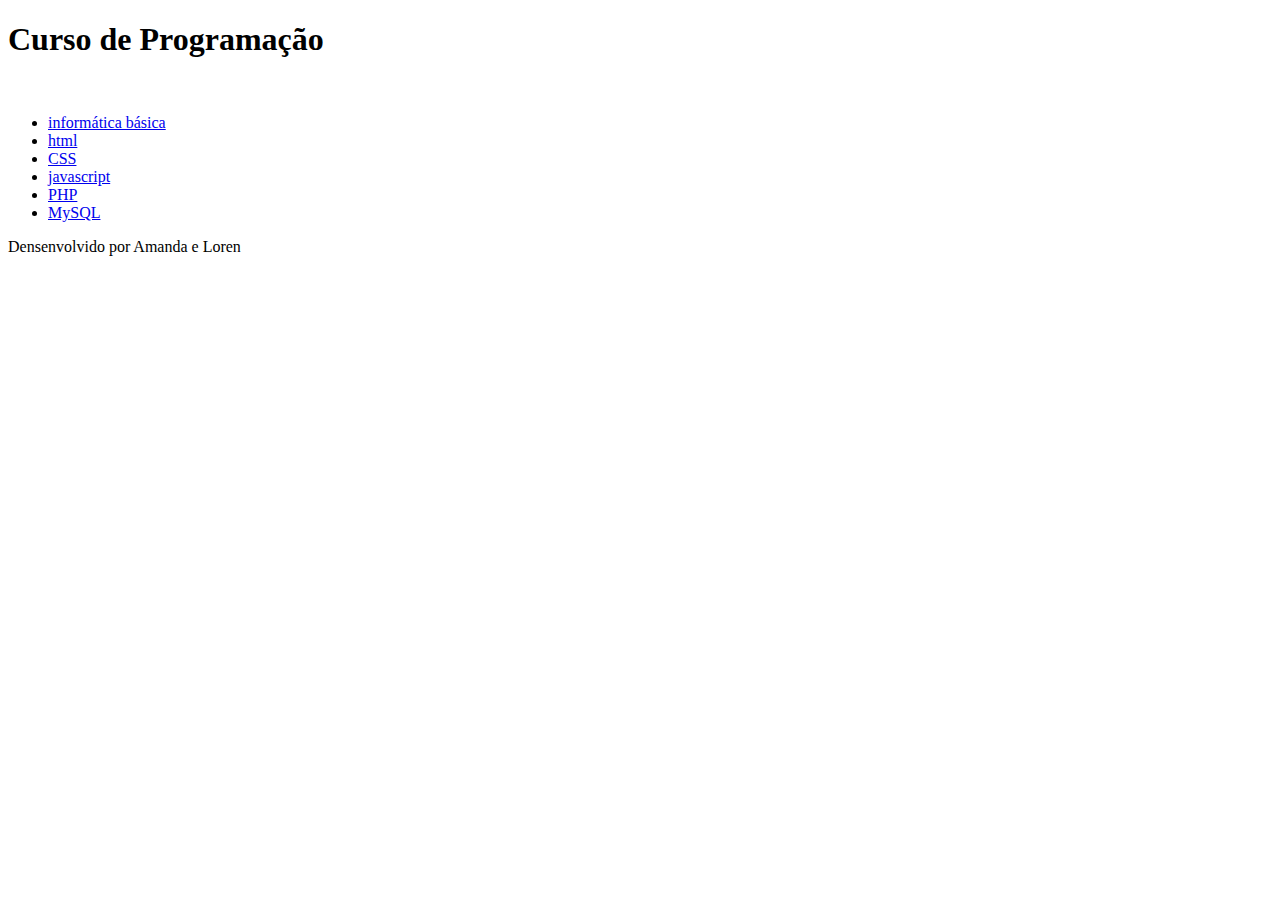
<file: desafiohtml2/index.html>
<!DOCTYPE html>
<html lang="en">

<head>
    <meta charset="UTF-8">
    <meta http-equiv="X-UA-Compatible" content="IE=edge">
    <meta name="viewport" content="width=<>, initial-scale=1.0">
    <title>Document</title>
</head>

<body>
    <header>
        <h1>Curso de Programação</h1>
    </header>
    
    <br>
    <ul>
        <li> <a href="informáticabásica.html">informática básica</a></li>
        <li> <a href="html.html">html</a></li>
        <li> <a href="css.html">CSS</a></li>
        <li> <a href="javascript.html">javascript</a></li>
        <li> <a href=php.html>PHP</a></li>
        <li> <a href=mysql.html>MySQL</a></li>
    </ul>
    <footer>Densenvolvido por Amanda e Loren</footer>
</body>

</html>
</file>
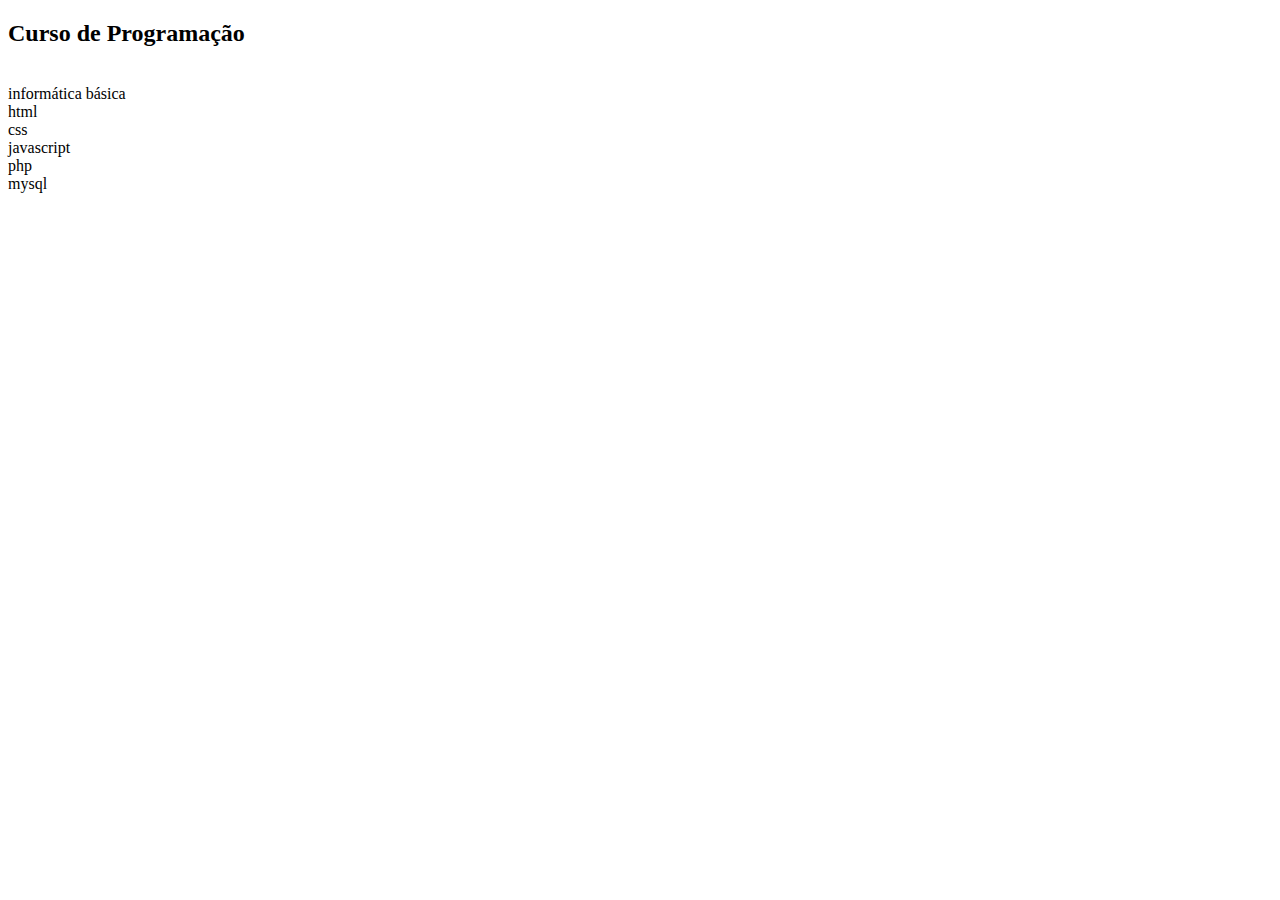
<file: Amanda&Loren/exercicios_html/index.html>
<!DOCTYPE html>
<html lang="en">
<head>
    <meta charset="UTF-8">
    <meta http-equiv="X-UA-Compatible" content="IE=edge">
    <meta name="viewport" content="width=<>, initial-scale=1.0">
    <title>Document</title>
</head>
<body>
    <h2> Curso de Programação </h2>
    <br>
     </ul>
        <li>informática básica</li>
        <li>html</li>
        <li>css</li>
        <li>javascript</li>
        <li>php</li>
        <li>mysql</li>
        <br>
        


    </ul>
</body>
</html>
</file>
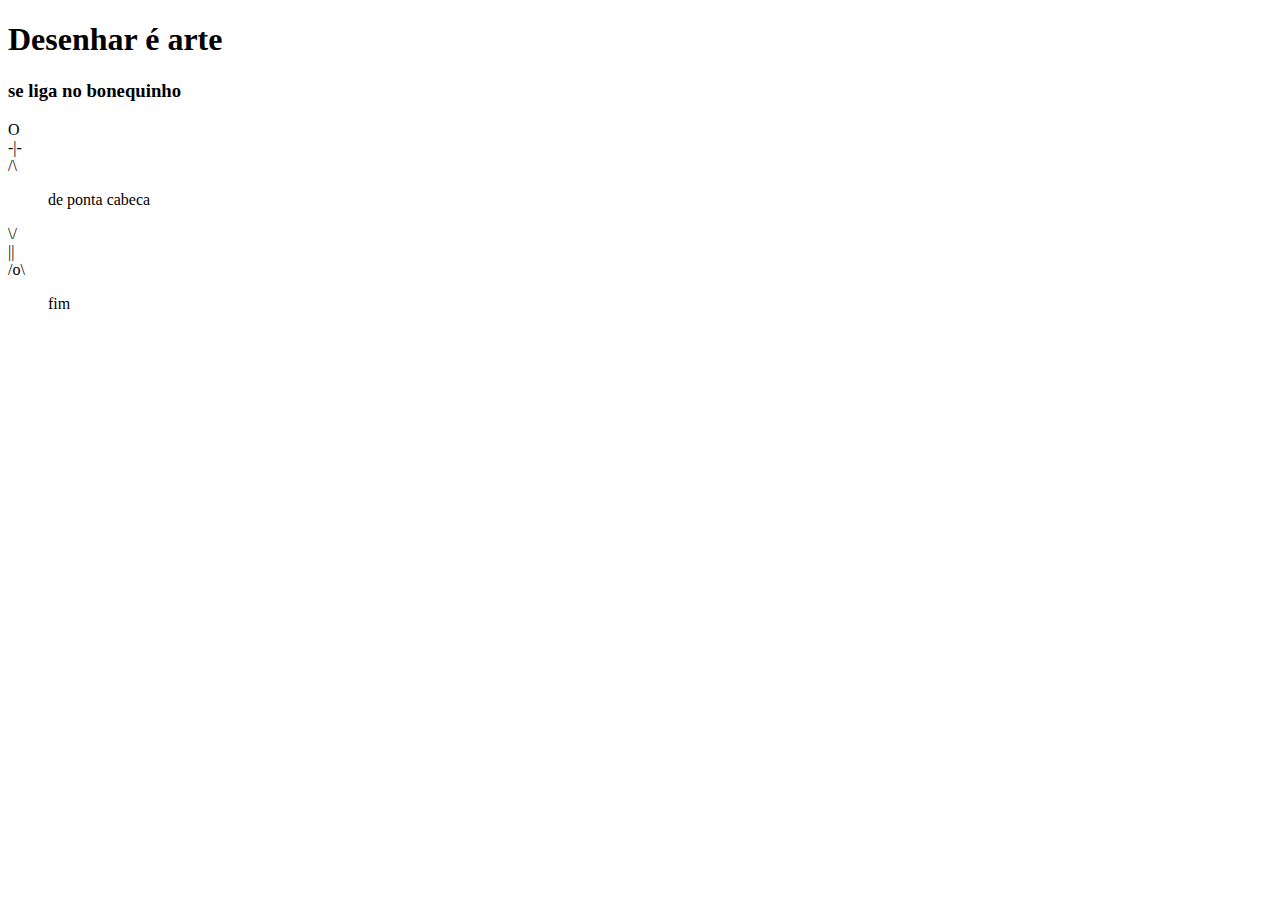
<file: AmandaEdson.html>
<!DOCTYPE html>
<html lang="en">
<head>
    <meta charset="UTF-8">
    <meta http-equiv="X-UA-Compatible" content="IE=edge">
    <meta name="viewport" content="width=device-width, initial-scale=1.0">
    <title>Document</title>
</head>
<body>
    <h1>Desenhar é arte</h1>
    <h3>se liga no bonequinho</h3>
    <section> O </section>
    <section>-|-</section>
    <section>/\</section>
    <ol>de ponta cabeca</ol>
    <header>\/</header>
    <main>||</main>
    <footer>/o\</footer>
    <ol>fim</ol>
</body>
</html>
</file>
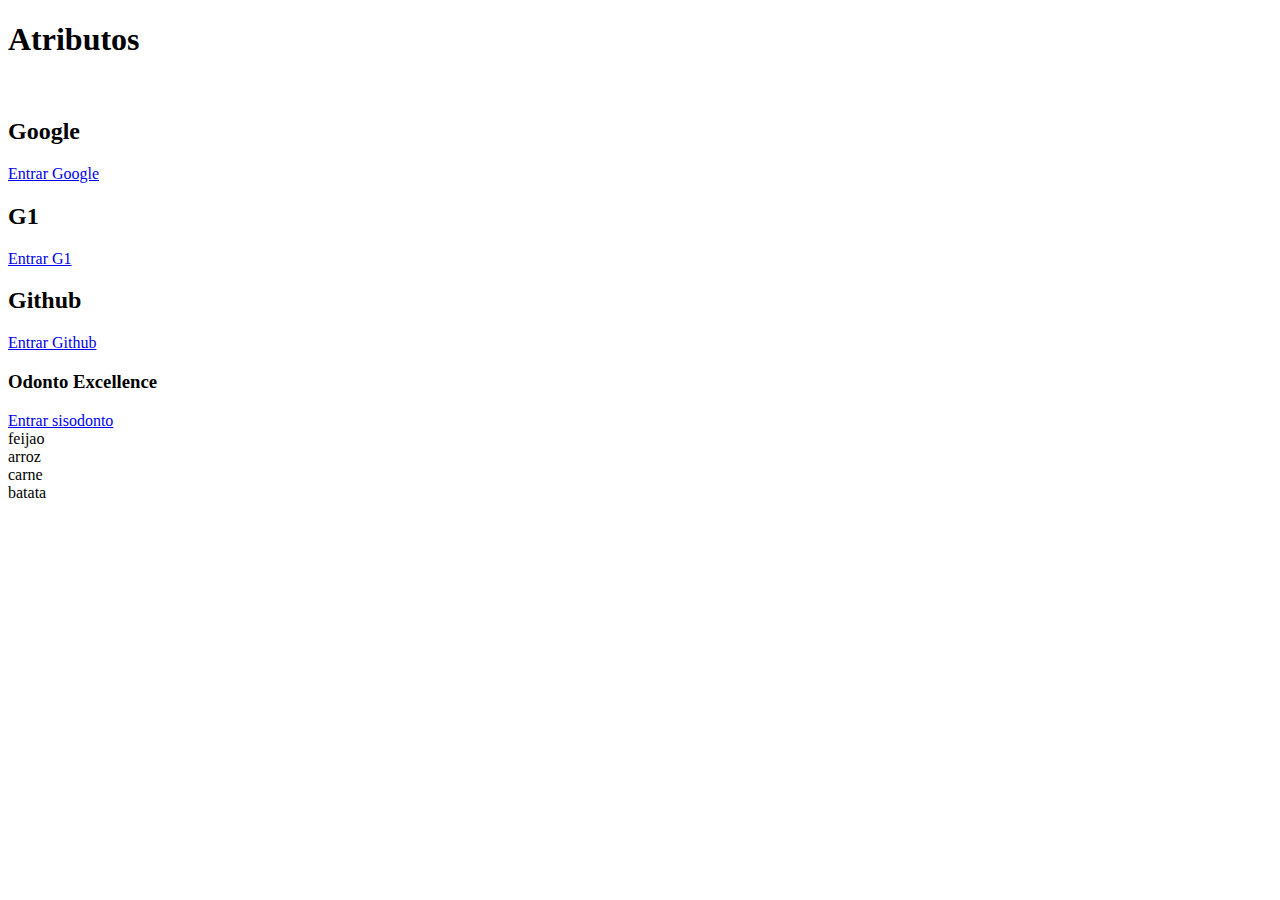
<file: atributos/atributos.html>
<!DOCTYPE html>
<html lang="en">
<head>
    <meta charset="UTF-8">
    <meta http-equiv="X-UA-Compatible" content="IE=edge">
    <meta name="viewport" content="width=device-width, initial-scale=1.0">
    <title>Atributos</title>
</head>
<body>
    <h1>Atributos</h1>
    <br>
    <h2>Google</h2>
    <a href="https://www.google.com/" target="_blank">Entrar Google</a>
    <h2>G1</h2>
    <a href="https://g1.globo.com/" target="_self">Entrar G1</a>
    <br>
    <h2>Github</h2>
    <a href="https://www.github.com/" target="_self">Entrar Github</a>
    <br>
    <h3>Odonto Excellence</h3>
    <a href="atributos2.html" target="_blank">Entrar sisodonto</a>
    </ul>
        <li>feijao</li>
        <li>arroz</li>
        <li>carne</li>
        <li>batata</li>
    </ul>

</body>
</html>
</file>
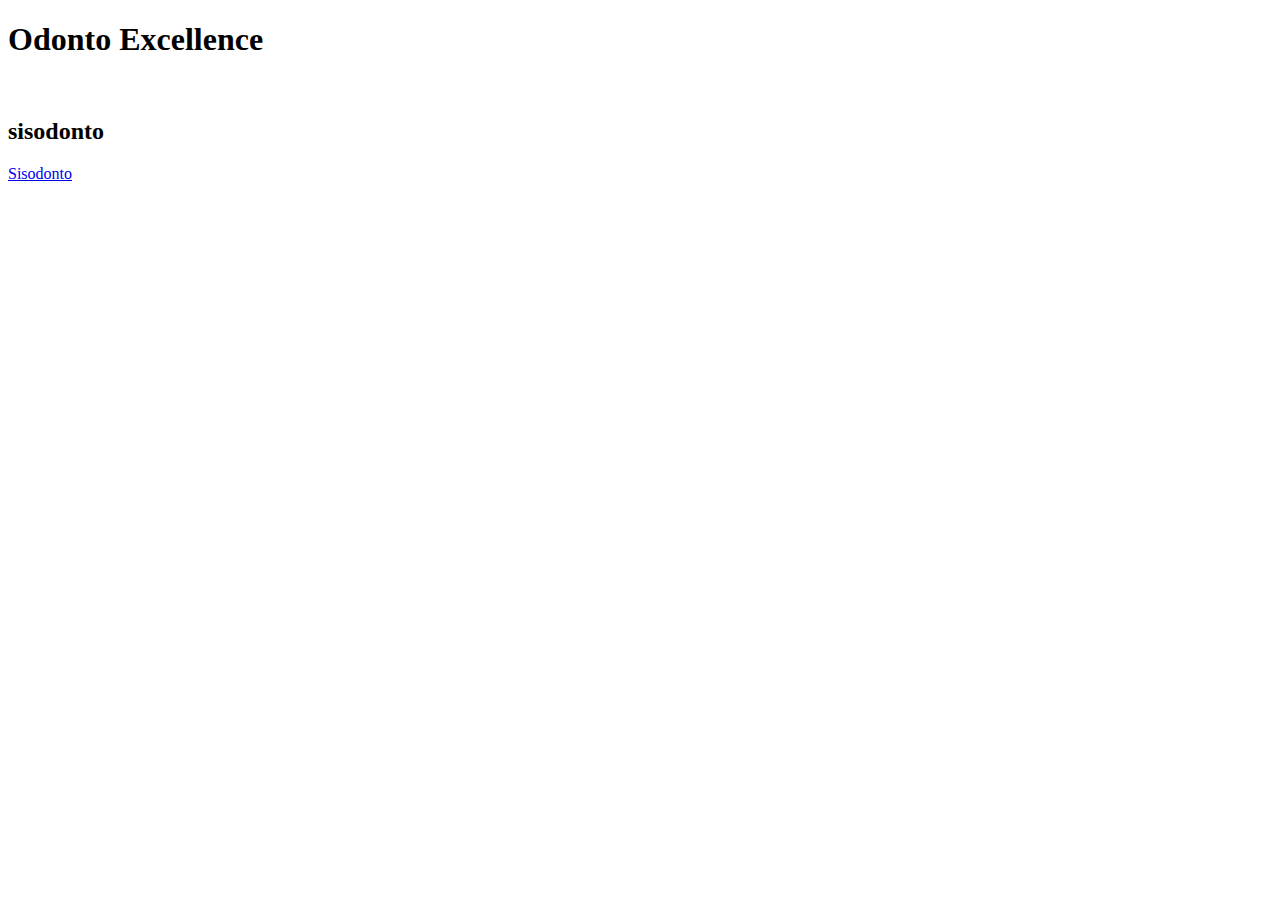
<file: atributos/atributos2.html>
<!DOCTYPE html>
<html lang="en">
<head>
    <meta charset="UTF-8">
    <meta http-equiv="X-UA-Compatible" content="IE=edge">
    <meta name="viewport" content="width=, initial-scale=1.0">
    <title>Document</title>
</head>
<body>
    <h1>Odonto Excellence</h1>
    <br>
    <h2>sisodonto</h2>
    <a href="https://www.sisodonto.com.br/" target="_top">Sisodonto</a>

</body>
</html>
</file>
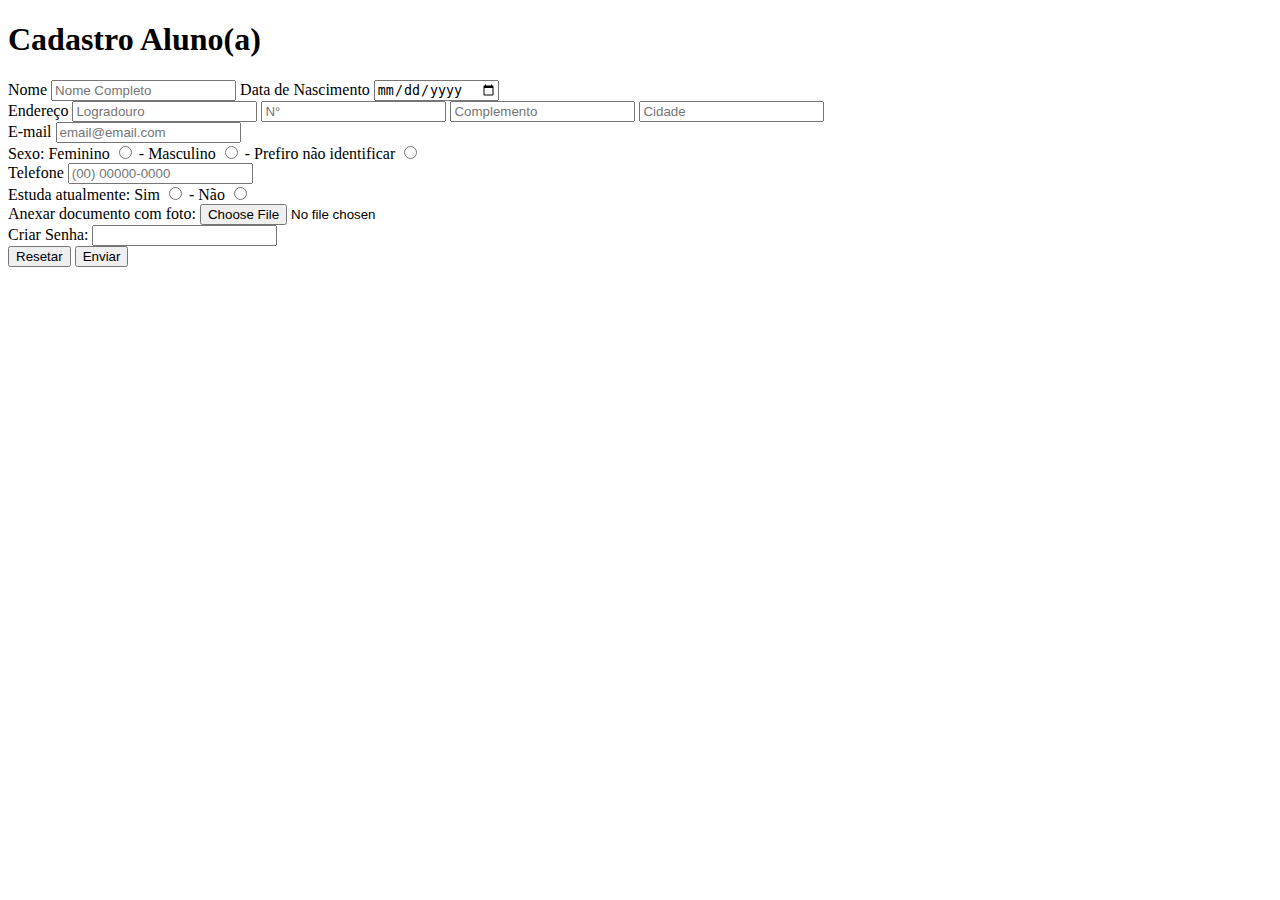
<file: desafiohtml/cadastroaluno.html>
<!DOCTYPE html>
<html lang="en">

<head>
    <meta charset="UTF-8">
    <meta http-equiv="X-UA-Compatible" content="IE=edge">
    <meta name="viewport" content="width=device-width, initial-scale=1.0">
    <title>Document</title>
</head>

<body>
    <main>
        <h1>Cadastro Aluno(a)</h1>
        <form id="form" action="cadastroalunoenvio.html" method="post">
            <label>Nome</label>
            <input name="nome" type="text" placeholder="Nome Completo">
            <label>Data de Nascimento</label>
            <input type="date" name="data">
            <br>
            <label>Endereço</label>
            <input name="Logradouro" type="text" placeholder="Logradouro">
            <label></label>
            <input name="N°" type="text" placeholder="N°">
            <label></label>
            <input name="Complemento" type="text" placeholder="Complemento">
            <label></label>
            <input name="cidade" type="text" placeholder="Cidade">
            <br>
            <label>E-mail</label>
            <input name="e-mail" type="email" placeholder="email@email.com">
            <br>
            <label>Sexo:</label>
            <label>Feminino</label>
            <input name="sexo" type="radio" value="fem">
            <label> - Masculino</label>
            <input name="sexo" type="radio" value="masc">
            <label> - Prefiro não identificar</label>
            <input name="sexo" type="radio" value="nao_id">
            <br>
            <label>Telefone</label>
            <input name="tel" type="tel" placeholder="(00) 00000-0000">
            <br>
            <label>Estuda atualmente:</label>
            <label>Sim</label>
            <input name="estuda_atualmente" type="radio" value="sim">
            <label> - Não</label>
            <input name="estuda_atualmente" type="radio" value="não">
            <br>
            <label>Anexar documento com foto:</label>
            <input name="anexar_documento" type="file">
            <br>
            <label>Criar Senha:</label>
            <input name="criar_senha" type="password">
            <br>
            <button type="reset">Resetar</button>
            <button type="submit">Enviar</button>


        </form>






    </main>



</body>

</html>
</file>
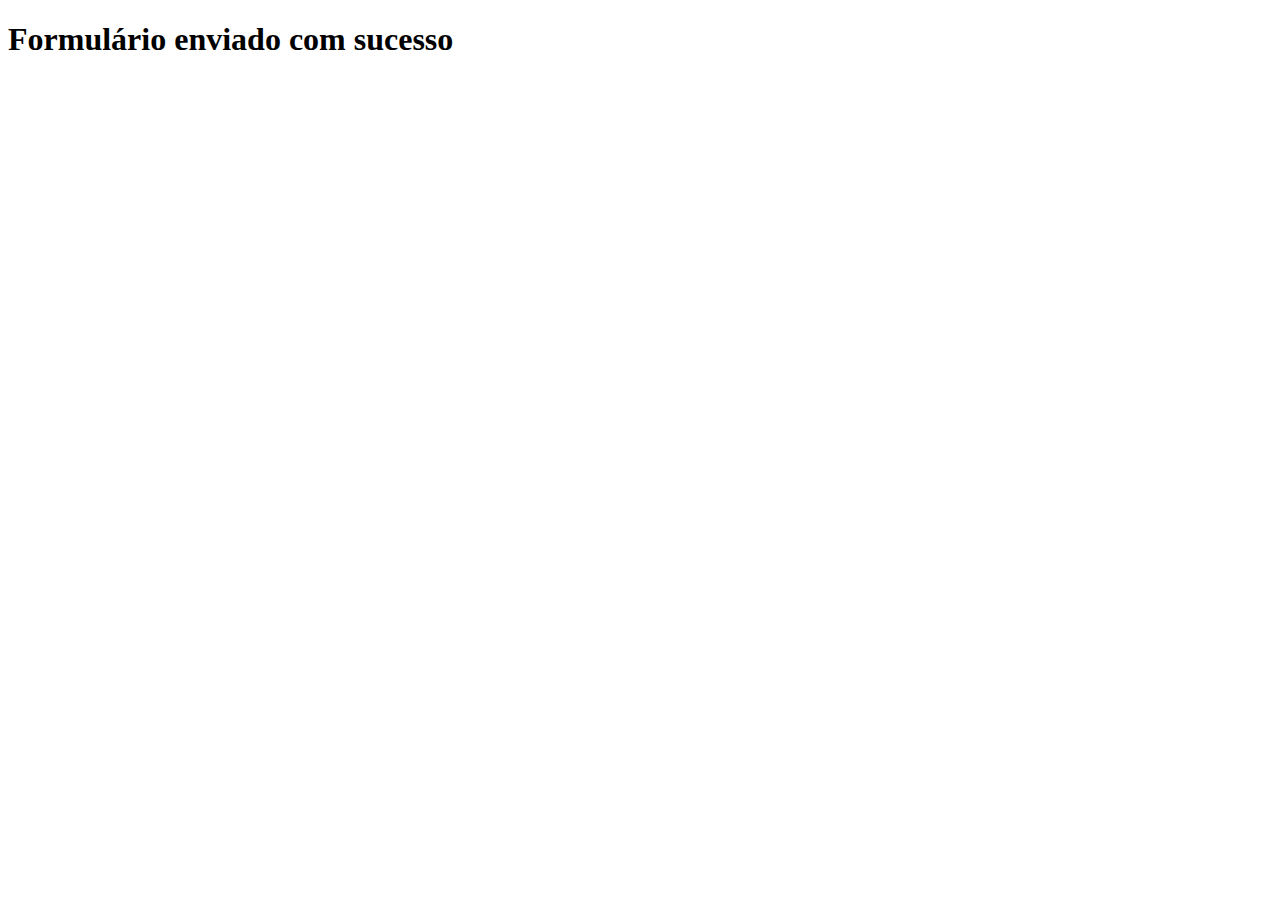
<file: desafiohtml/cadastroalunoenvio.html>
<!DOCTYPE html>
<html lang="en">
<head>
    <meta charset="UTF-8">
    <meta http-equiv="X-UA-Compatible" content="IE=edge">
    <meta name="viewport" content="width=device-width, initial-scale=1.0">
    <title>Document</title>
</head>
    <h1>Formulário enviado com sucesso</h1>
<body>
    
</body>
</html>
</file>
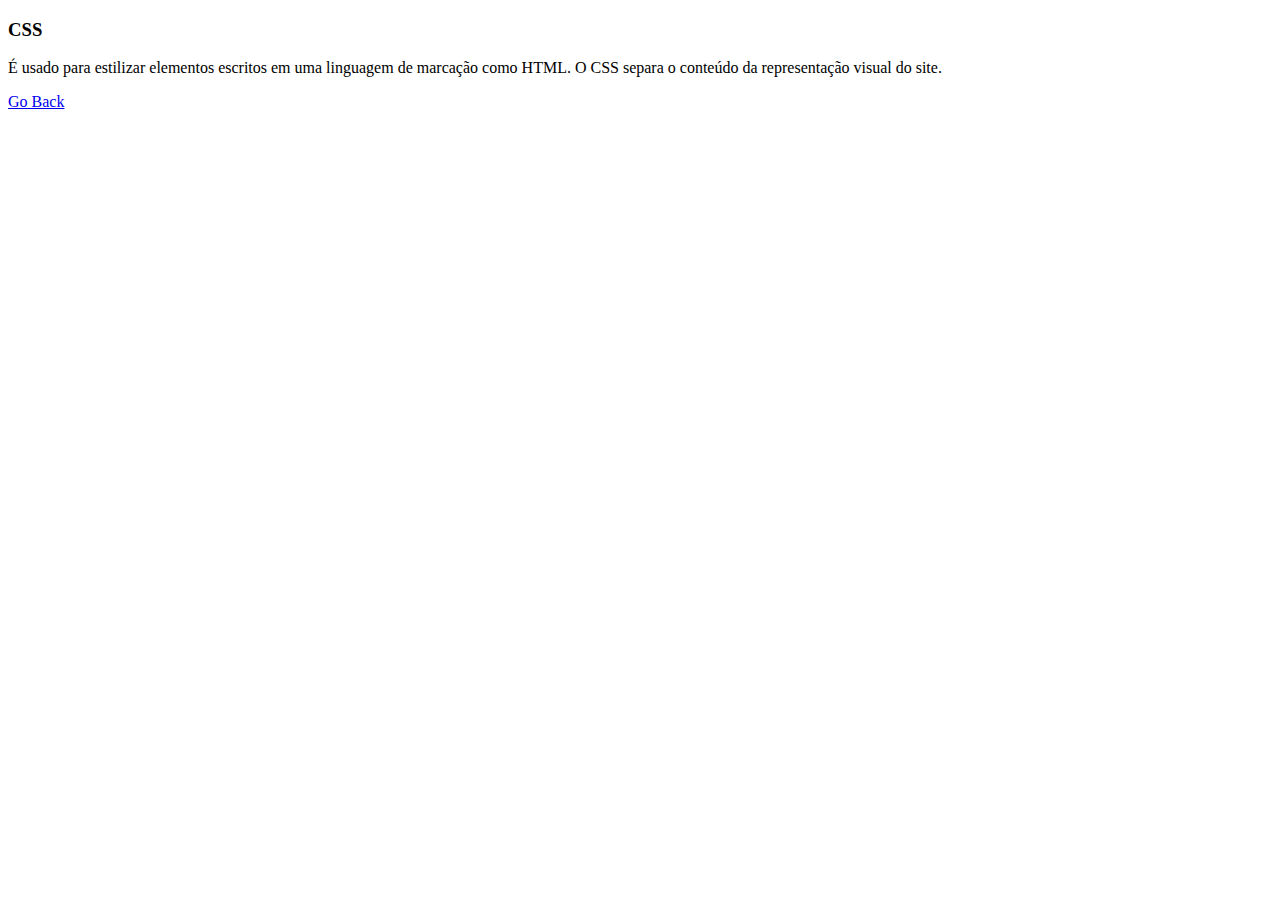
<file: desafiohtml2/css.html>
<!DOCTYPE html>
<html lang="en">
<head>
    <meta charset="UTF-8">
    <meta http-equiv="X-UA-Compatible" content="IE=edge">
    <meta name="viewport" content="width=device-width, initial-scale=1.0">
    <title>Document</title>
</head>
<body>
<h3>CSS</h3>
<p>É usado para estilizar elementos escritos em uma linguagem de marcação como HTML. O CSS separa o conteúdo da representação visual do site.</p>
</body>
<a href="index.html">Go Back</a>
</html>
</file>
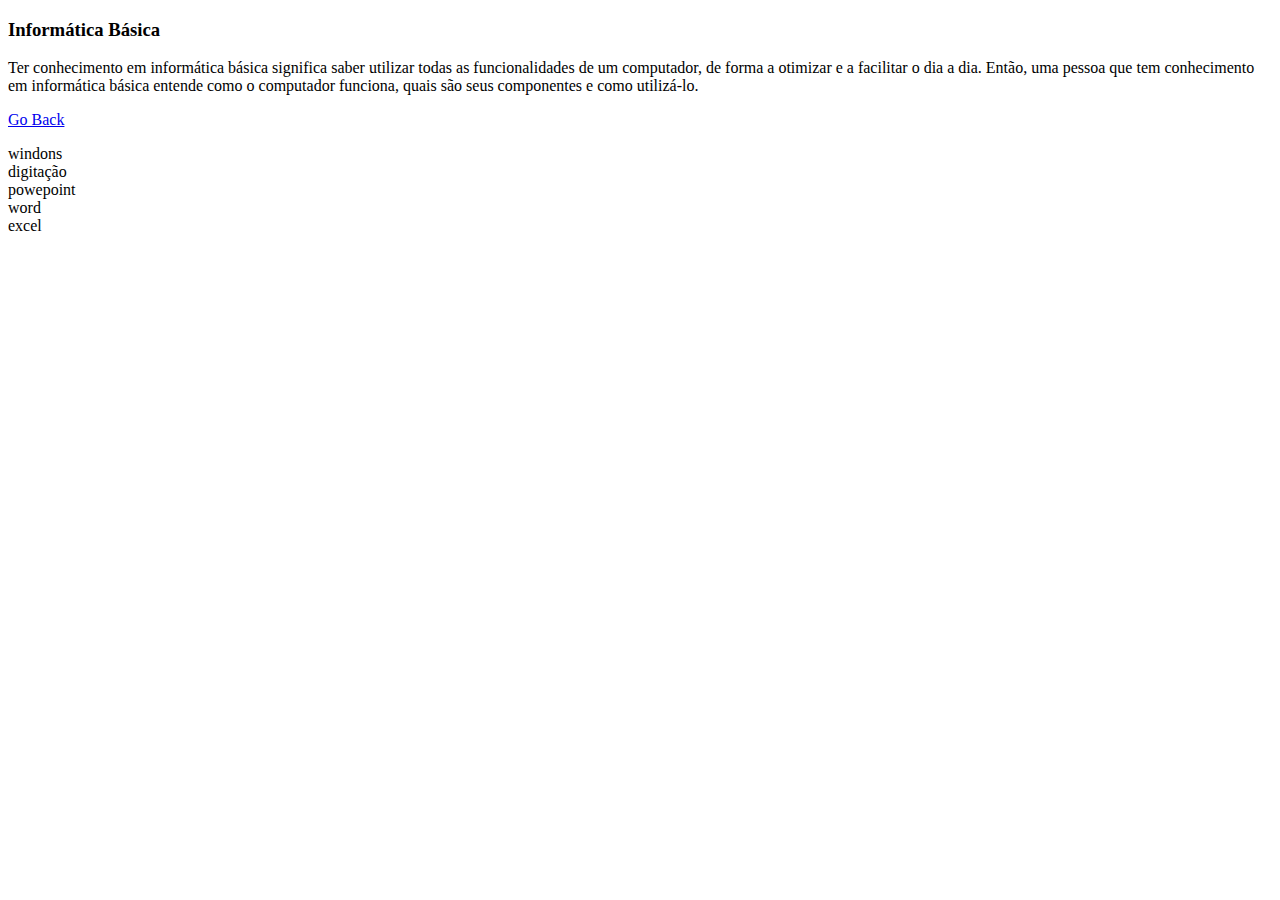
<file: desafiohtml2/informáticabásica.html>
<!DOCTYPE html>
<html lang="en">
<head>
    <meta charset="UTF-8">
    <meta http-equiv="X-UA-Compatible" content="IE=edge">
    <meta name="viewport" content="width=device-width, initial-scale=1.0">
    <title>Document</title>
</head>
<body>
   <h3>Informática Básica</h3>
    <p>Ter conhecimento em informática básica significa saber utilizar todas as funcionalidades de um computador, de forma a otimizar e a facilitar o dia a dia. Então, uma pessoa que tem conhecimento em informática básica entende como o computador funciona, quais são seus componentes e como utilizá-lo. </p>

</body>
<a href="index.html">Go Back</a>
<ul></ul>
<li>windons</li>
<li>digitação</li>
<li>powepoint</li>
<li>word</li>
<li>excel</li>
</html>
</file>
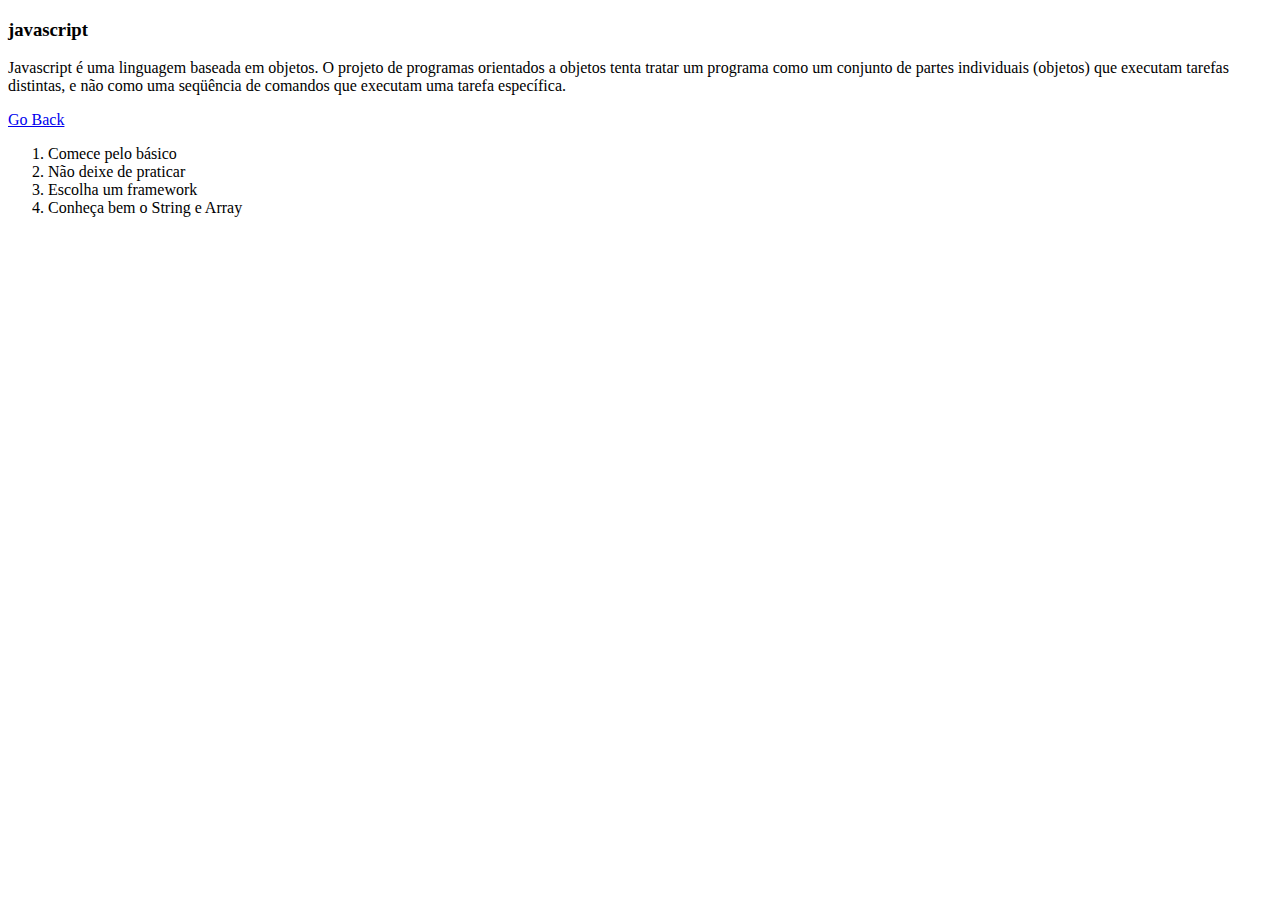
<file: desafiohtml2/javascript.html>
<!DOCTYPE html>
<html lang="en">
<head>
    <meta charset="UTF-8">
    <meta http-equiv="X-UA-Compatible" content="IE=edge">
    <meta name="viewport" content="width=device-width, initial-scale=1.0">
    <title>Document</title>
</head>
<body>
    <h3>javascript</h3>
    <p>Javascript é uma linguagem baseada em objetos. O projeto de programas orientados a objetos tenta tratar um programa como um conjunto de partes individuais (objetos) que executam tarefas distintas, e não como uma seqüência de comandos que executam uma tarefa específica.</p>
</body>
<a href="index.html">Go Back</a>
<ol>
    <li>Comece pelo básico</li>
    <li>Não deixe de praticar</li>
    <li>Escolha um framework</li>
    <li>Conheça bem o String e Array</li>
</ol>
</html>
</file>
